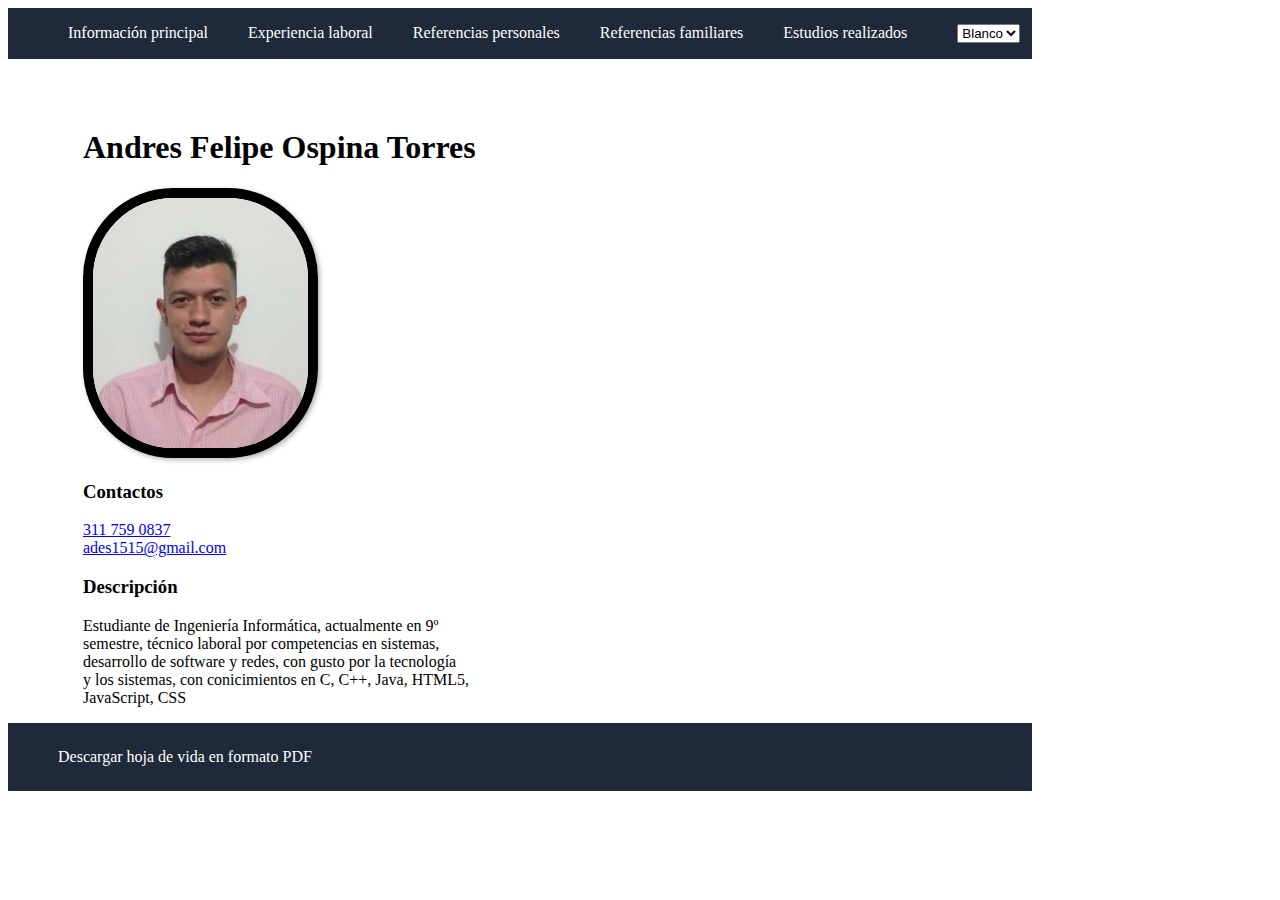
<file: index.html>
<!DOCTYPE html>
<html lang="en">

<head onload="main()">
    <meta charset="UTF-8">
    <meta http-equiv="X-UA-Compatible" content="IE=edge">
    <meta name="viewport" content="width=device-width, initial-scale=1.0">
    <link rel="stylesheet" href="css/styles.css" type="text/css">
    <script src="js/cantera.js"></script>
    <title>Hoja de Vida</title>
</head>

<body>
    <nav style="background-color: #1e2939; color: #fff; position: fixed;">
        <ul style="display: flex; flex-direction: row; list-style-type: none;">
            <li>
                <a style="color: #fff; padding: 0px 20px 0px 20px;" href="index.html">
                    Información principal
                </a>
            </li>
            <li>
                <a style="color: #fff; padding: 0px 20px 0px 20px;" href="rutas/experiencia.html">
                    Experiencia laboral
                </a>
            </li>
            <li>
                <a style="color: #fff; padding: 0px 20px 0px 20px;" href="rutas/referenciasPersonales.html">
                    Referencias personales
                </a>
            </li>
            <li>
                <a style="color: #fff;padding: 0px 20px 0px 20px;" href="rutas/referenciasFamiliares.html">
                    Referencias familiares
                </a>
            </li>
            <li>
                <a style="color: #fff; padding: 0px 20px 0px 20px; padding-right: 50px;" href="rutas/estudios.html">
                    Estudios realizados
                </a>
            </li>
            <li>
                <select id="mySeleccion" style="cursor: pointer;" onchange="selectorColor()">
                    <option value="white">
                        Blanco
                    </option>
                    <option value="cadetblue">
                        azul
                    </option>
                    <option value="gray">
                        gris
                    </option>
                </select>
            </li>
        </ul>
    </nav>
    <section style="padding: 100px 0px 0px 75px;">
        <div>
            <h1>
                Andres Felipe Ospina Torres
            </h1>
            <div>
                <div>
                    <img style="height: 250px; border-radius: 90px;" src="img/Captura.PNG" alt="Foto de perfil">
                </div>
                <h3>
                    Contactos
                </h3>
                <div>
                    <a href="tel: 311 759 0837">
                        311 759 0837
                    </a>
                </div>
                <div>
                    <a href="mailto: ades1515@gmail.com">
                        ades1515@gmail.com
                    </a>
                </div>
            </div>
            <div>
                <h3>
                    <p>Descripción</p>
                </h3>
                <p>
                    Estudiante de Ingeniería Informática, actualmente en 9º<br> semestre,
                    técnico laboral por
                    competencias en sistemas,<br> desarrollo de software y redes, con gusto por la tecnología <br>
                    y los sistemas, con conicimientos en C, C++, Java, HTML5,<br> JavaScript, CSS
                </p>
            </div>
        </div>
    </section>
    <footer style="background-color: #1e2939; padding: 25px;">
        <a style="color:white;padding: 25px" href="Descargables/HV Andres Ospina.pdf" download>
            Descargar hoja de vida en formato PDF
        </a>
    </footer>
</body>

</html>
</file>
<file: css/styles.css>
body {
    width: 1024px;
    color: c
}

nav {
    width: 1024px;
}

nav li a {
    text-decoration: none;
}

footer a {
    text-decoration: none;
}

nav ul li:hover {
    background-color: black;
}

img {
    height: 250px;
    border-radius: 90px;
    border: 10px solid black;
    box-shadow: 2px 2px 5px rgba(0, 0, 0, 0.3);
}

.flecha {
    cursor: pointer;
    margin-left: 10px;
}
</file>
